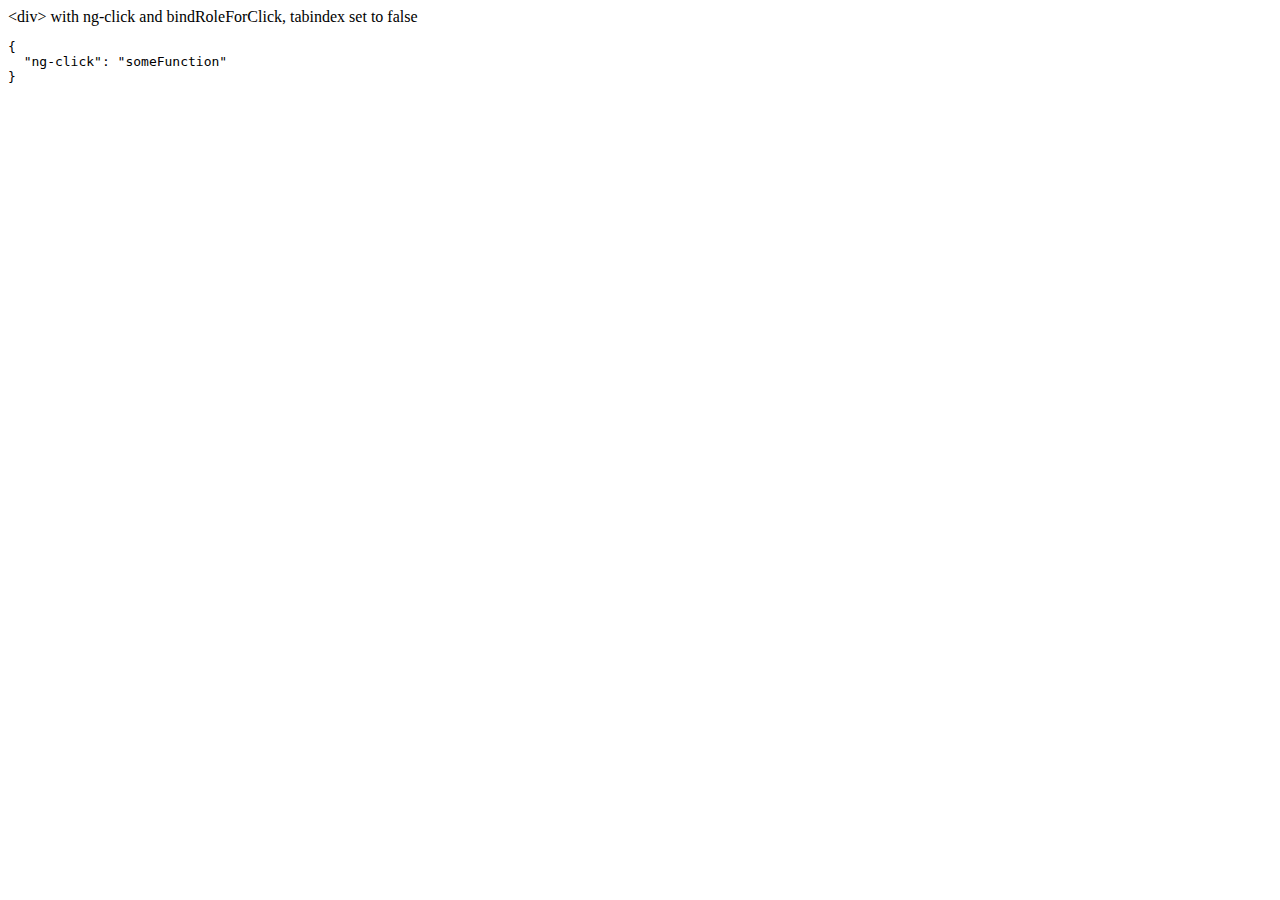
<file: lib/angular/docs/examples/example-accessibility-ng-click/index.html>
<!doctype html>
<html lang="en">
<head>
  <meta charset="UTF-8">
  <title>Example - example-accessibility-ng-click</title>
  

  <script src="../../../angular.min.js"></script>
  <script src="../../../angular-aria.js"></script>
  

  
</head>
<body ng-app="ngAria_ngClickExample">
   <div ng-click="someFunction" show-attrs>
   &lt;div&gt; with ng-click and bindRoleForClick, tabindex set to false
 </div>
<script>
 angular.module('ngAria_ngClickExample', ['ngAria'], function config($ariaProvider) {
   $ariaProvider.config({
     bindRoleForClick: false,
     tabindex: false
   });
 })
 .directive('showAttrs', function() {
   return function(scope, el, attrs) {
     var pre = document.createElement('pre');
     el.after(pre);
     scope.$watch(function() {
       var attrs = {};
       Array.prototype.slice.call(el[0].attributes, 0).forEach(function(item) {
         if (item.name !== 'show-attrs') {
           attrs[item.name] = item.value;
         }
       });
       return attrs;
     }, function(newAttrs, oldAttrs) {
       pre.textContent = JSON.stringify(newAttrs, null, 2);
     }, true);
   }
 });
</script>
</body>
</html>
</file>
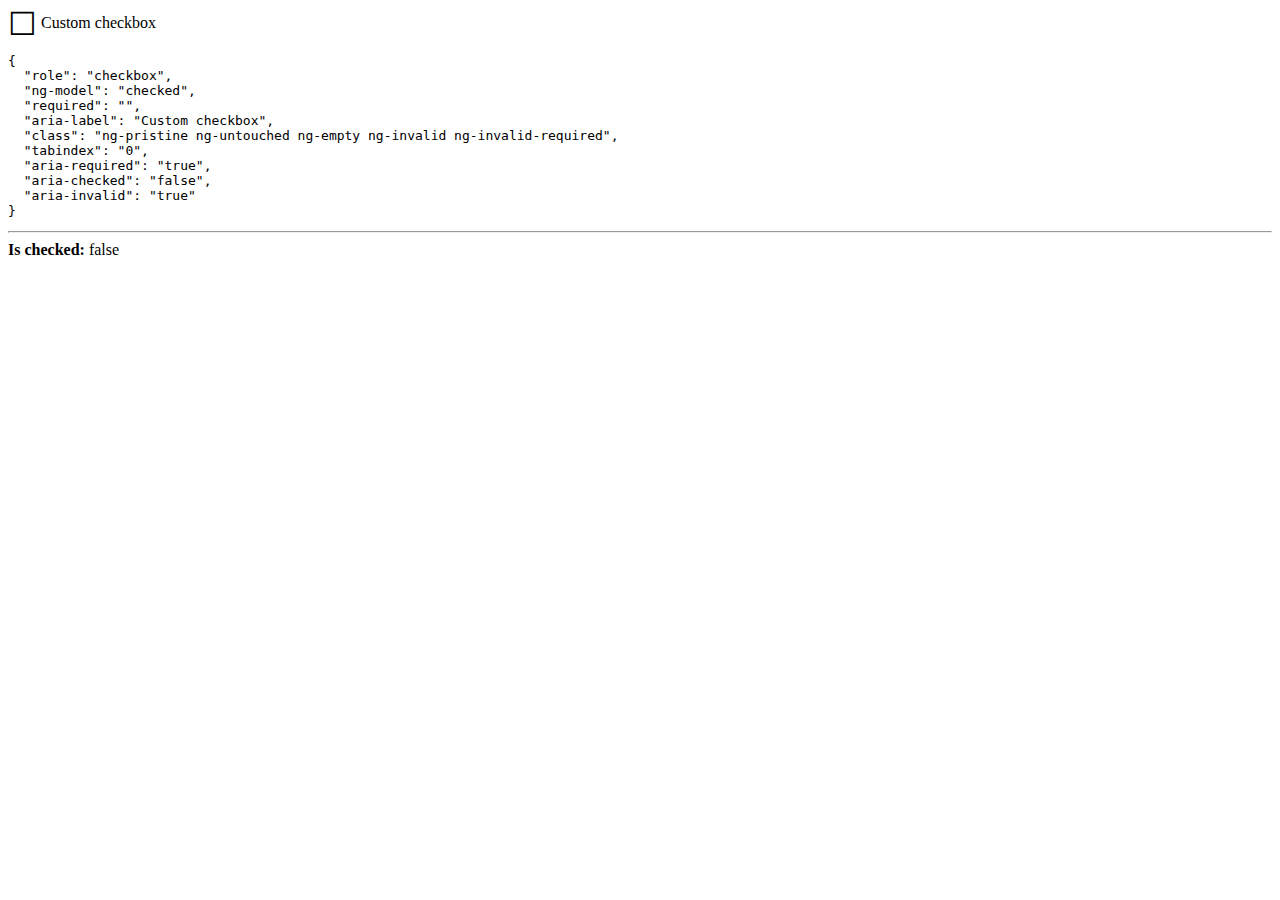
<file: lib/angular/docs/examples/example-accessibility-ng-model/index.html>
<!doctype html>
<html lang="en">
<head>
  <meta charset="UTF-8">
  <title>Example - example-accessibility-ng-model</title>
  <link href="style.css" rel="stylesheet" type="text/css">
  

  <script src="../../../angular.min.js"></script>
  <script src="../../../angular-aria.js"></script>
  <script src="script.js"></script>
  

  
</head>
<body ng-app="ngAria_ngModelExample">
  <form>
  <custom-checkbox role="checkbox" ng-model="checked" required
      aria-label="Custom checkbox" show-attrs>
    Custom checkbox
  </custom-checkbox>
</form>
<hr />
<b>Is checked:</b> {{ !!checked }}
</body>
</html>
</file>
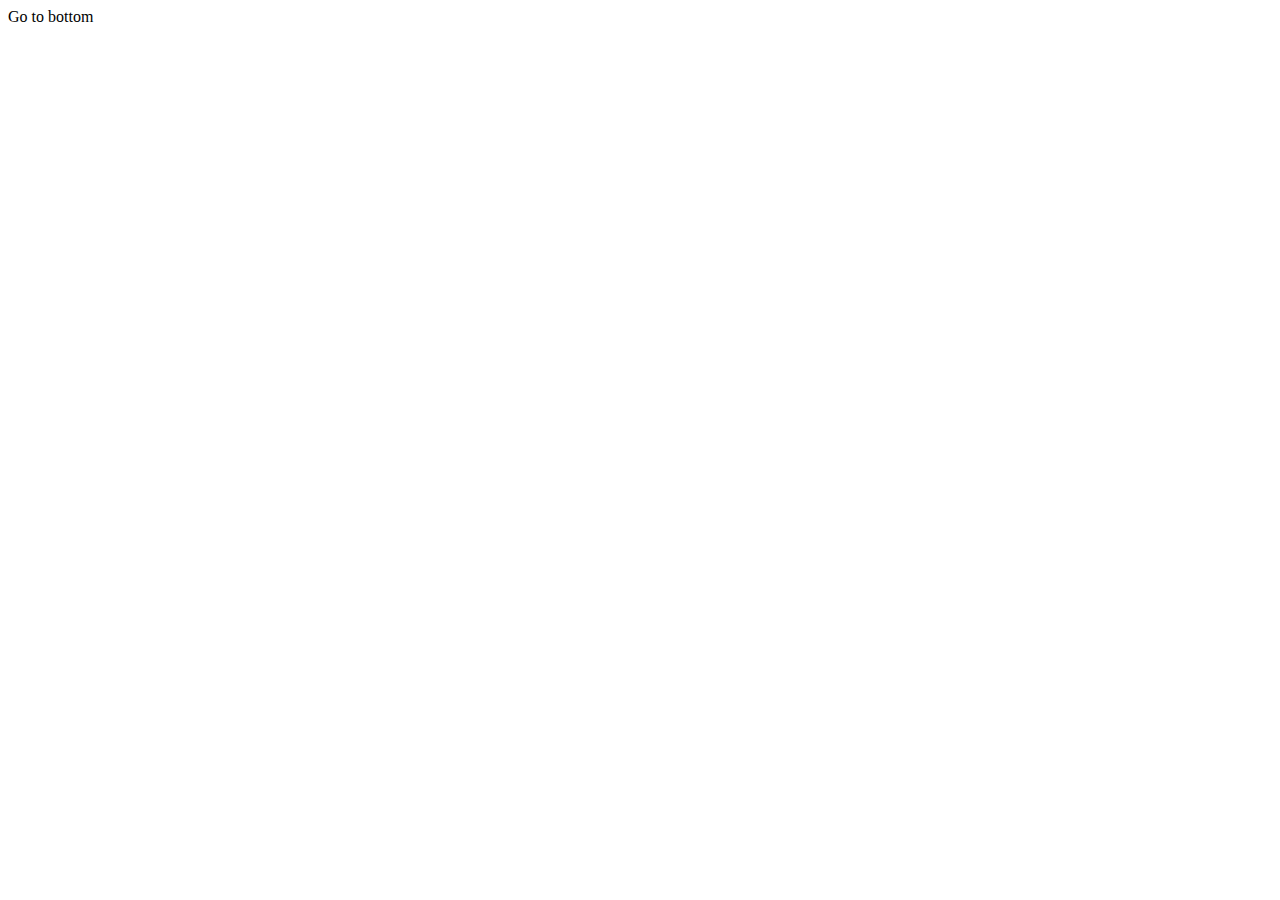
<file: lib/angular/docs/examples/example-anchor-scroll/index.html>
<!doctype html>
<html lang="en">
<head>
  <meta charset="UTF-8">
  <title>Example - example-anchor-scroll</title>
  <link href="style.css" rel="stylesheet" type="text/css">
  

  <script src="../../../angular.min.js"></script>
  <script src="script.js"></script>
  

  
</head>
<body ng-app="anchorScrollExample">
  <div id="scrollArea" ng-controller="ScrollController">
  <a ng-click="gotoBottom()">Go to bottom</a>
  <a id="bottom"></a> You're at the bottom!
</div>
</body>
</html>
</file>
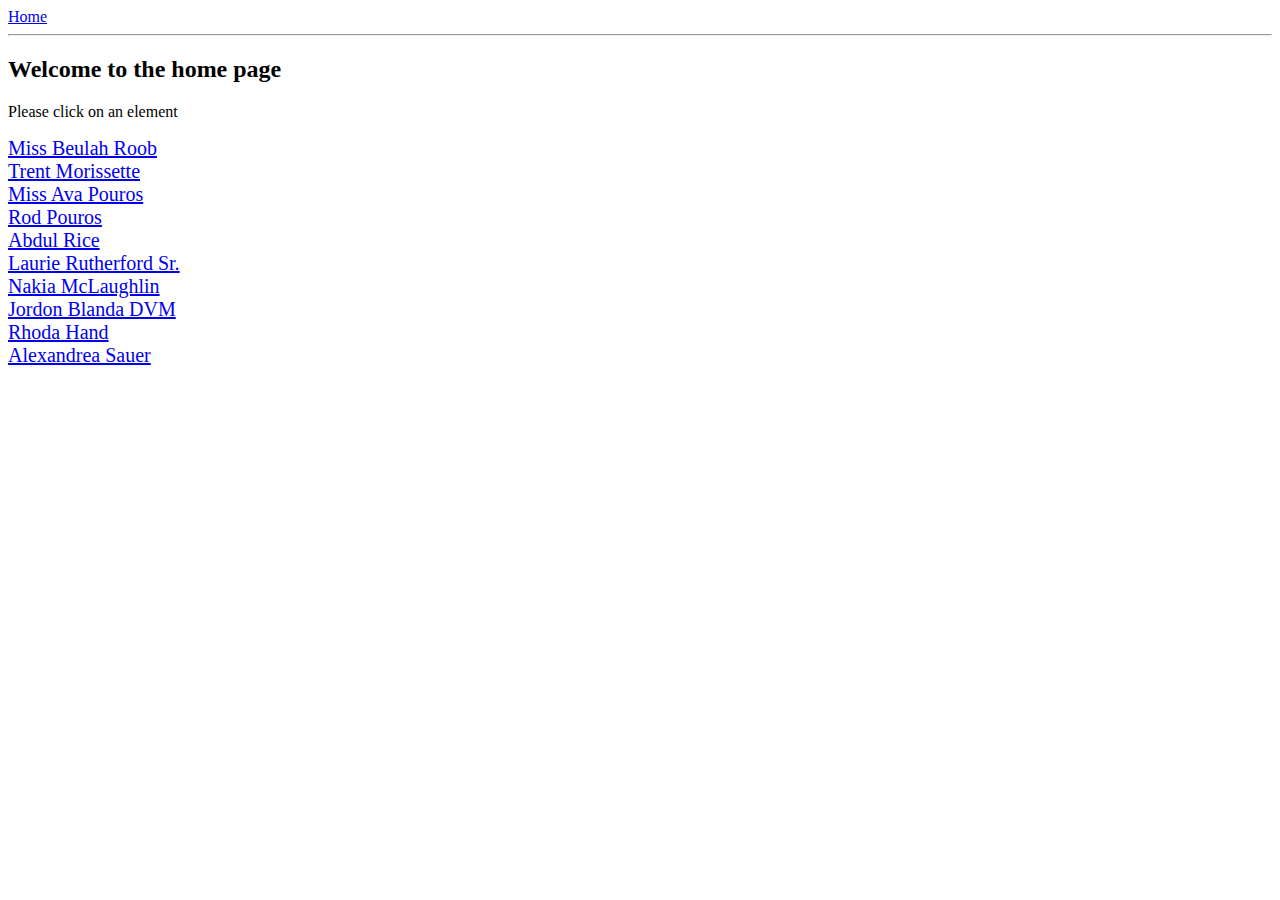
<file: lib/angular/docs/examples/example-anchoringExample/index.html>
<!doctype html>
<html lang="en">
<head>
  <meta charset="UTF-8">
  <title>Example - example-anchoringExample</title>
  <link href="animations.css" rel="stylesheet" type="text/css">
  

  <script src="../../../angular.min.js"></script>
  <script src="../../../angular-animate.js"></script>
  <script src="../../../angular-route.js"></script>
  <script src="script.js"></script>
  

  
</head>
<body ng-app="anchoringExample">
  <a href="#!/">Home</a>
<hr />
<div class="view-container">
  <div ng-view class="view"></div>
</div>
</body>
</html>
</file>
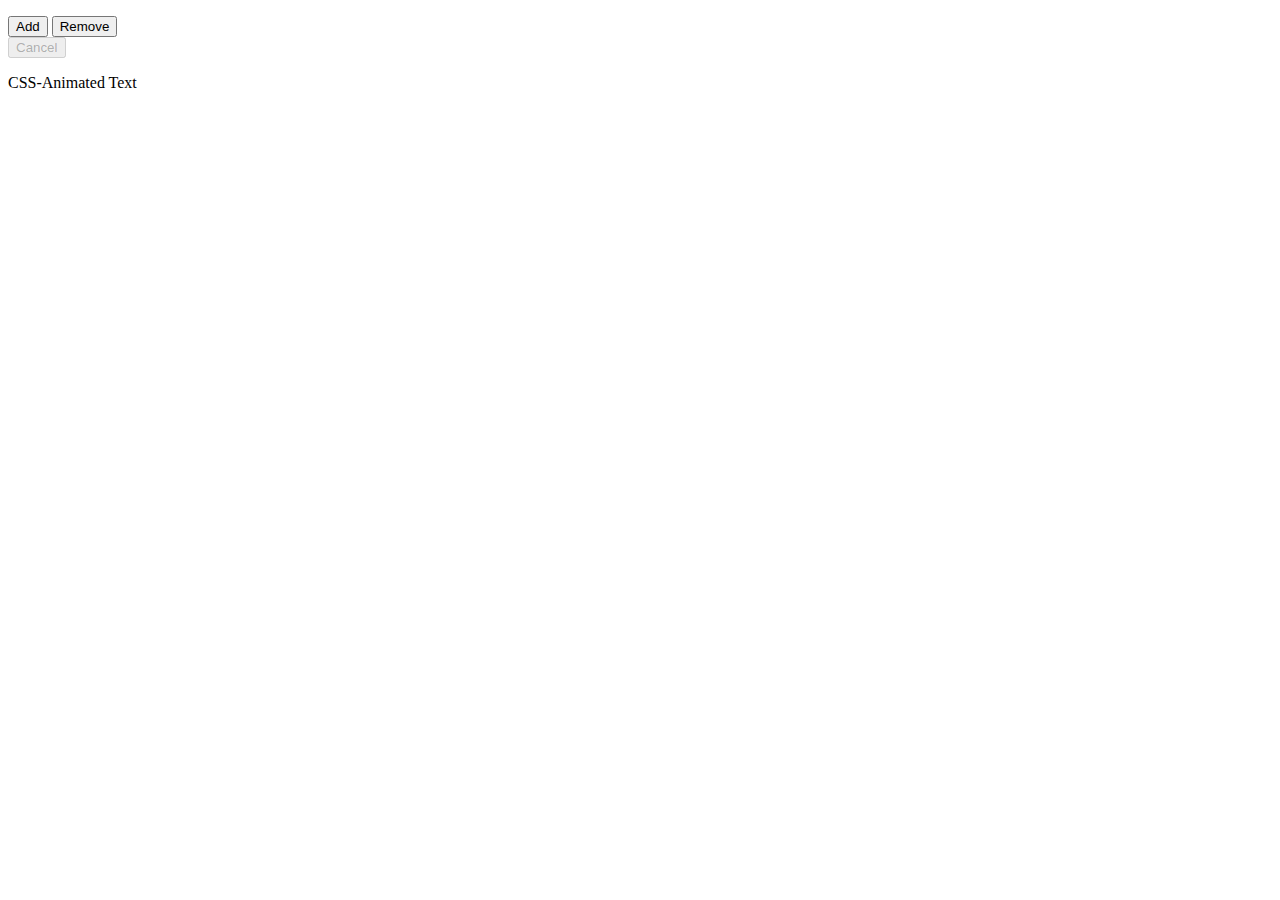
<file: lib/angular/docs/examples/example-animate-cancel/index.html>
<!doctype html>
<html lang="en">
<head>
  <meta charset="UTF-8">
  <title>Example - example-animate-cancel</title>
  <link href="style.css" rel="stylesheet" type="text/css">
  

  <script src="../../../angular.min.js"></script>
  <script src="../../../angular-animate.js"></script>
  <script src="app.js"></script>
  

  
</head>
<body ng-app="animationExample">
  <cancel-example></cancel-example>
</body>
</html>
</file>
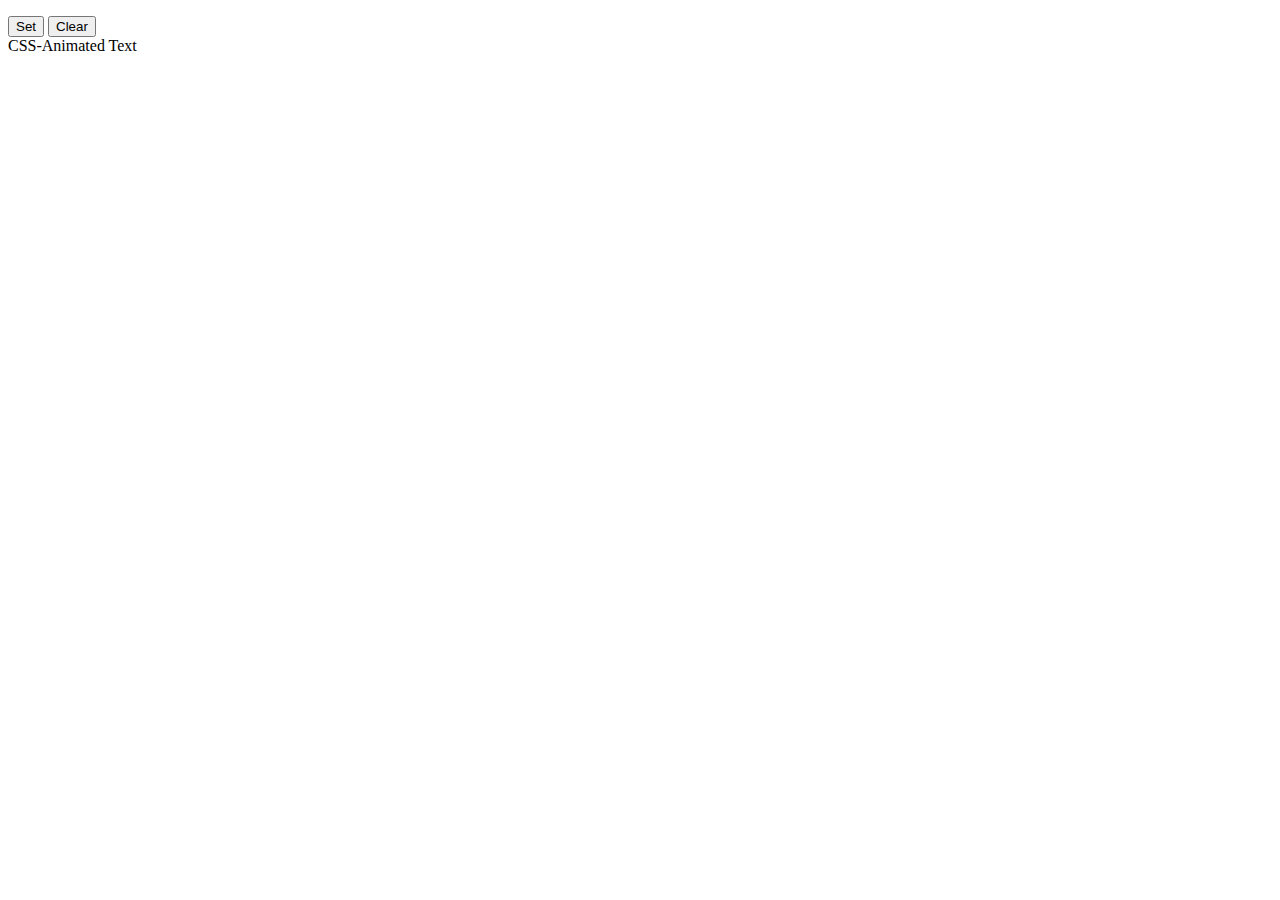
<file: lib/angular/docs/examples/example-animate-css-class/index.html>
<!doctype html>
<html lang="en">
<head>
  <meta charset="UTF-8">
  <title>Example - example-animate-css-class</title>
  <link href="style.css" rel="stylesheet" type="text/css">
  

  <script src="../../../angular.min.js"></script>
  <script src="../../../angular-animate.js"></script>
  

  
</head>
<body ng-app="ngAnimate">
  <p>
  <button ng-click="myCssVar='css-class'">Set</button>
  <button ng-click="myCssVar=''">Clear</button>
  <br>
  <span ng-class="myCssVar">CSS-Animated Text</span>
</p>
</body>
</html>
</file>
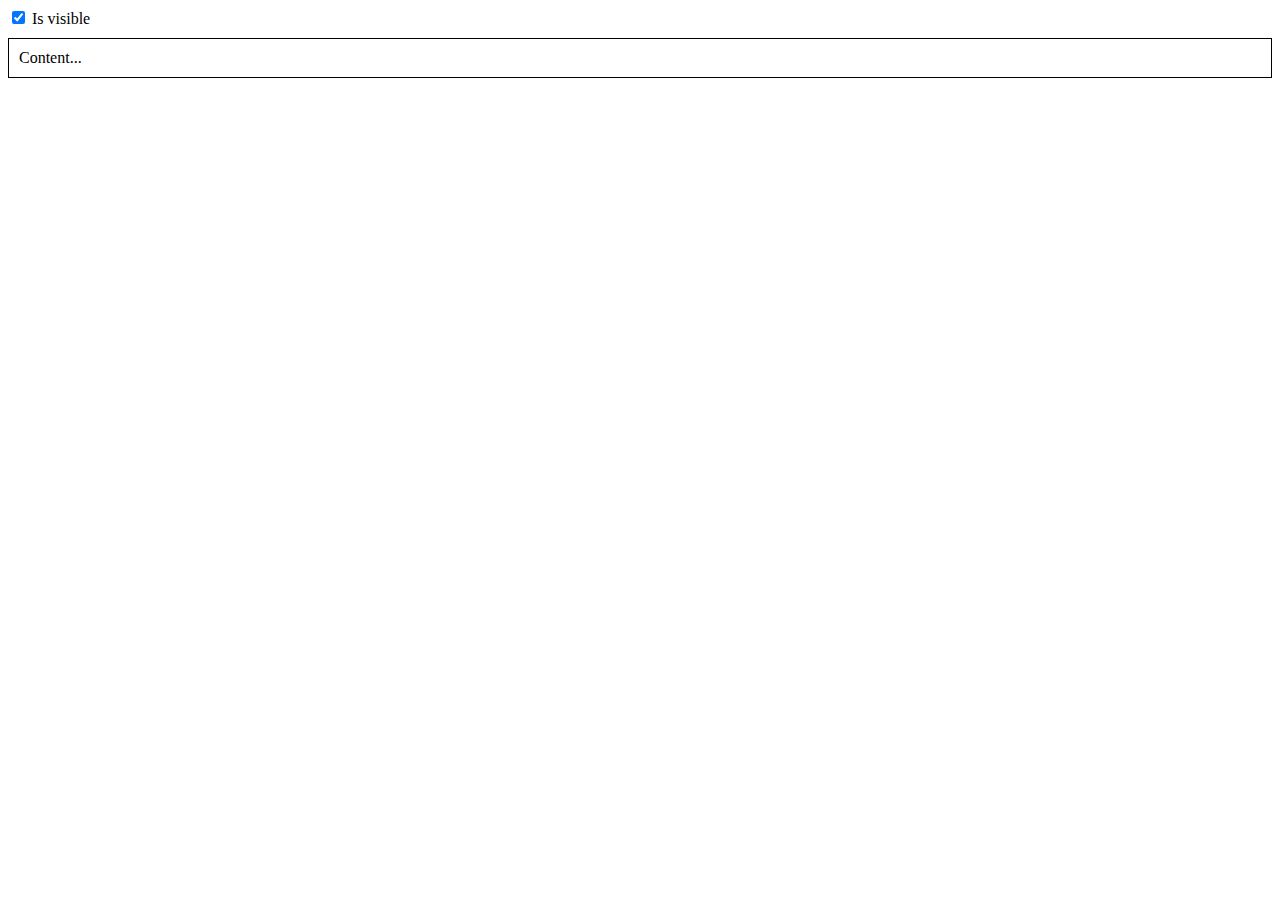
<file: lib/angular/docs/examples/example-animate-ng-show/index.html>
<!doctype html>
<html lang="en">
<head>
  <meta charset="UTF-8">
  <title>Example - example-animate-ng-show</title>
  <link href="animations.css" rel="stylesheet" type="text/css">
  

  <script src="../../../angular.min.js"></script>
  <script src="../../../angular-animate.js"></script>
  

  
</head>
<body ng-app="ngAnimate">
  <div ng-init="checked = true">
  <label>
    <input type="checkbox" ng-model="checked" />
    Is visible
  </label>
  <div class="content-area sample-show-hide" ng-show="checked">
    Content...
  </div>
</div>
</body>
</html>
</file>
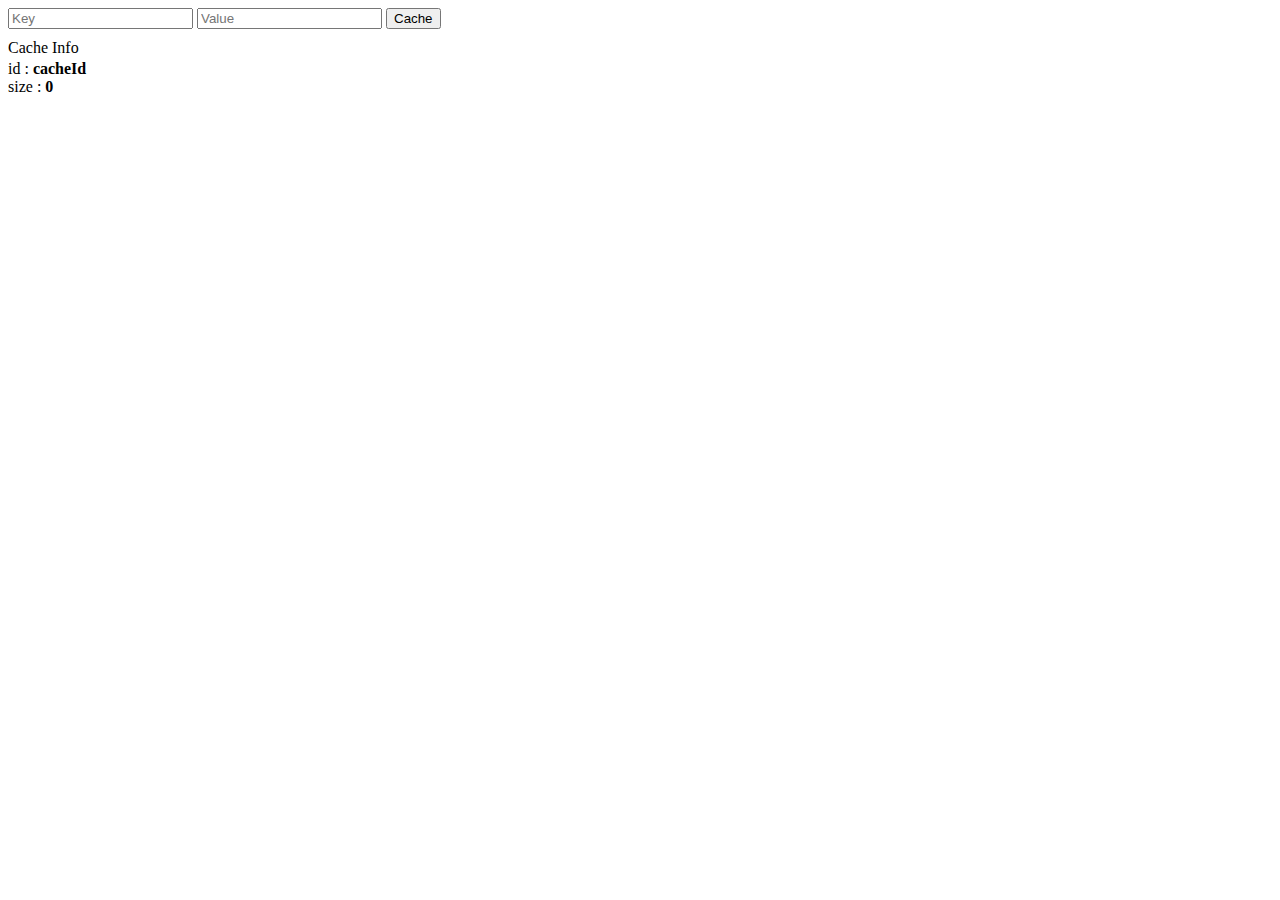
<file: lib/angular/docs/examples/example-cache-factory/index.html>
<!doctype html>
<html lang="en">
<head>
  <meta charset="UTF-8">
  <title>Example - example-cache-factory</title>
  <link href="style.css" rel="stylesheet" type="text/css">
  

  <script src="../../../angular.min.js"></script>
  <script src="script.js"></script>
  

  
</head>
<body ng-app="cacheExampleApp">
  <div ng-controller="CacheController">
  <input ng-model="newCacheKey" placeholder="Key">
  <input ng-model="newCacheValue" placeholder="Value">
  <button ng-click="put(newCacheKey, newCacheValue)">Cache</button>

  <p ng-if="keys.length">Cached Values</p>
  <div ng-repeat="key in keys">
    <span ng-bind="key"></span>
    <span>: </span>
    <b ng-bind="cache.get(key)"></b>
  </div>

  <p>Cache Info</p>
  <div ng-repeat="(key, value) in cache.info()">
    <span ng-bind="key"></span>
    <span>: </span>
    <b ng-bind="value"></b>
  </div>
</div>
</body>
</html>
</file>
<file: lib/angular/docs/examples/example-accessibility-ng-model/style.css>
custom-checkbox {
  cursor: pointer;
  display: inline-block;
}

custom-checkbox .icon:before {
  content: '\2610';
  display: inline-block;
  font-size: 2em;
  line-height: 1;
  speak: none;
  vertical-align: middle;
}

custom-checkbox.checked .icon:before {
  content: '\2611';
}
</file>
<file: lib/angular/docs/examples/example-anchor-scroll/style.css>
#scrollArea {
  height: 280px;
  overflow: auto;
}

#bottom {
  display: block;
  margin-top: 2000px;
}
</file>
<file: lib/angular/docs/examples/example-animate-cancel/style.css>
.red-add, .red-remove {
  transition: all 4s cubic-bezier(0.250, 0.460, 0.450, 0.940);
}

.red,
.red-add.red-add-active {
  color: #FF0000;
  font-size: 40px;
}

.red-remove.red-remove-active {
  font-size: 10px;
  color: black;
}
</file>
<file: lib/angular/docs/examples/example-animate-css-class/style.css>
.css-class-add, .css-class-remove {
  transition: all 0.5s cubic-bezier(0.250, 0.460, 0.450, 0.940);
}

.css-class,
.css-class-add.css-class-add-active {
  color: red;
  font-size: 3em;
}

.css-class-remove.css-class-remove-active {
  font-size: 1em;
  color: black;
}
</file>
<file: lib/angular/docs/examples/example-animate-ng-show/animations.css>
.content-area {
  border: 1px solid black;
  margin-top: 10px;
  padding: 10px;
}

.sample-show-hide {
  transition: all linear 0.5s;
}
.sample-show-hide.ng-hide {
  opacity: 0;
}
</file>
<file: lib/angular/docs/examples/example-cache-factory/style.css>
p {
  margin: 10px 0 3px;
}
</file>
<file: lib/angular/docs/examples/example-anchoringExample/animations.css>
.record {
  display:block;
  font-size:20px;
}
.profile {
  background:black;
  color:white;
  font-size:100px;
}
.view-container {
  position:relative;
}
.view-container > .view.ng-animate {
  position:absolute;
  top:0;
  left:0;
  width:100%;
  min-height:500px;
}
.view.ng-enter, .view.ng-leave,
.record.ng-anchor {
  transition:0.5s linear all;
}
.view.ng-enter {
  transform:translateX(100%);
}
.view.ng-enter.ng-enter-active, .view.ng-leave {
  transform:translateX(0%);
}
.view.ng-leave.ng-leave-active {
  transform:translateX(-100%);
}
.record.ng-anchor-out {
  background:red;
}
</file>
